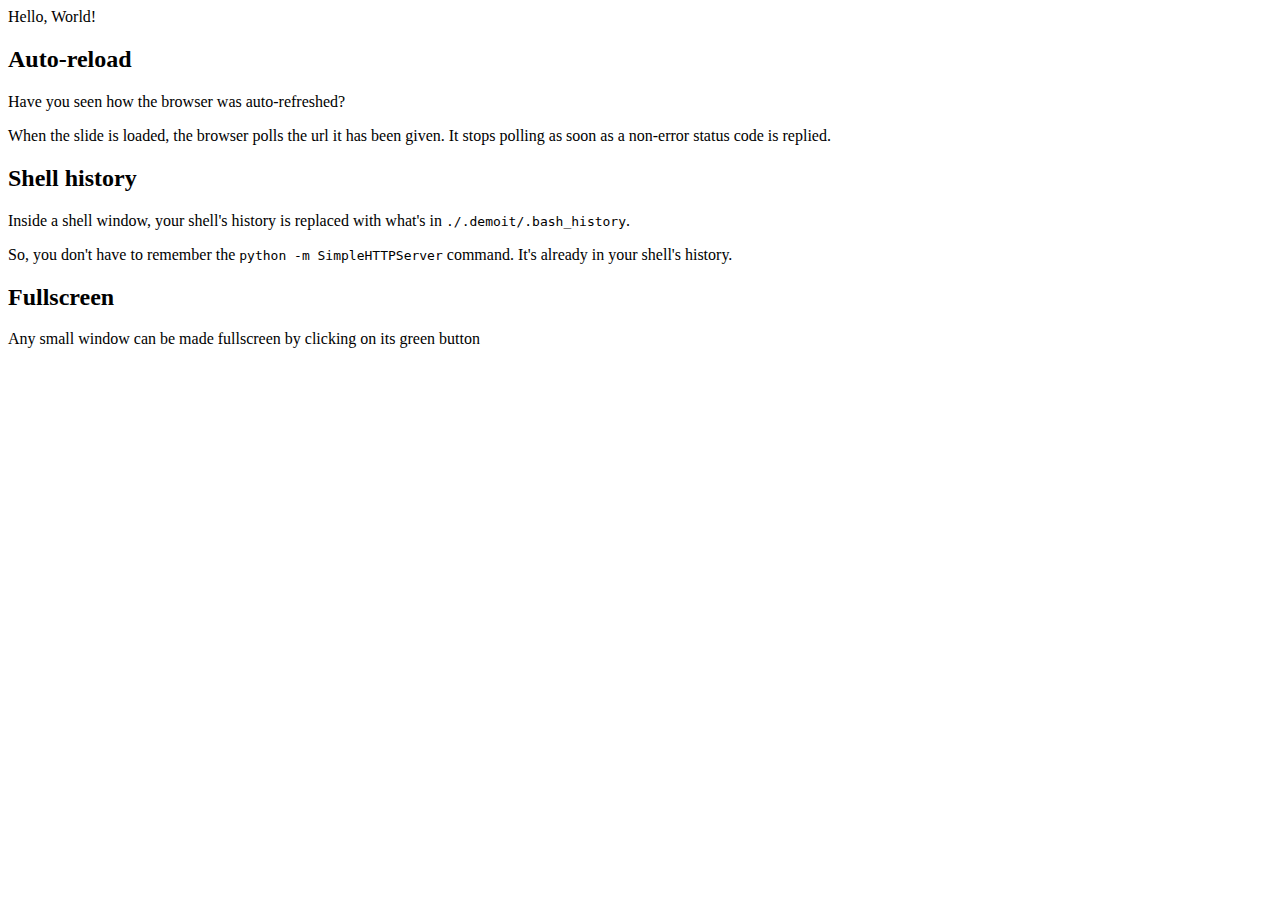
<file: folder/index.html>
<!DOCTYPE html>
<html lang="en">
  <head>
    <meta charset="utf-8">
    <title></title>
  </head>
  <body>
      Hello, World!

      <h2>Auto-reload</h2>
      <p>Have you seen how the browser was auto-refreshed?</p>
      <p>When the slide is loaded, the browser polls the url it has been given. It stops polling as soon as a non-error status code is replied.</p>

      <h2>Shell history</h2>
      <p>Inside a shell window, your shell's history is replaced with what's in <code>./.demoit/.bash_history</code>.</p>
      <p>So, you don't have to remember the <code>python -m SimpleHTTPServer</code> command. It's already in your shell's history.</p>

      <h2>Fullscreen</h2>
      <p>Any small window can be made fullscreen by clicking on its green button</p>

  </body>
</html>
</file>
